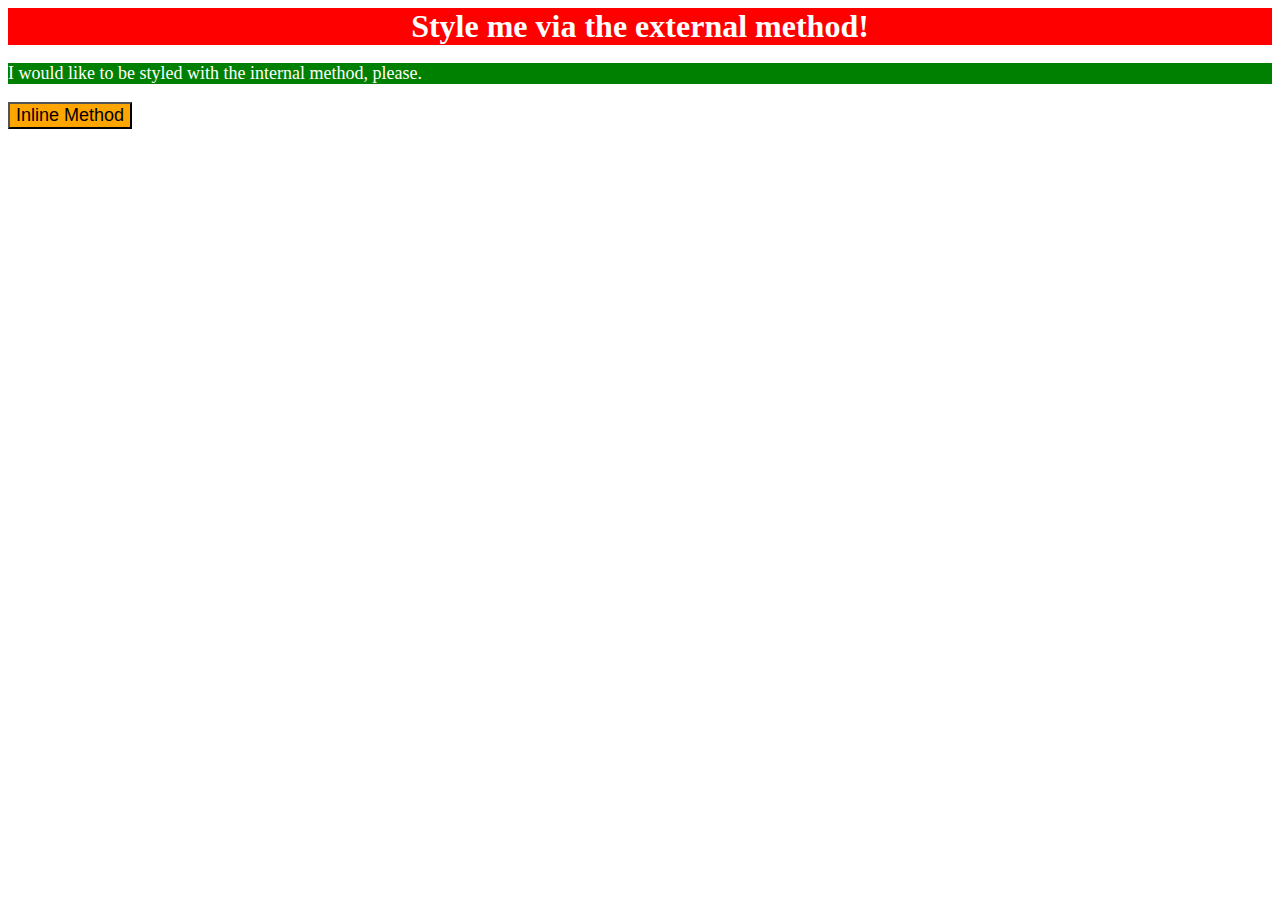
<file: foundations/01-css-methods/index.html>
<!DOCTYPE html>
<html lang="en">
  <head>
    <meta charset="UTF-8">
    <meta http-equiv="X-UA-Compatible" content="IE=edge">
    <meta name="viewport" content="width=device-width, initial-scale=1.0">
    <link rel="stylesheet" href="css/style.css">
    <title>Methods for Adding CSS</title>
    <style>
      p {
        background-color: green;
        color: white;
        font-size: 18px;

      }
    </style>
  </head>
  <body>
    <div>Style me via the external method!</div>
    <p>I would like to be styled with the internal method, please.</p>
    <button style="background-color: orange; font-size:18px;">Inline Method</button>
  </body>
</html>
</file>
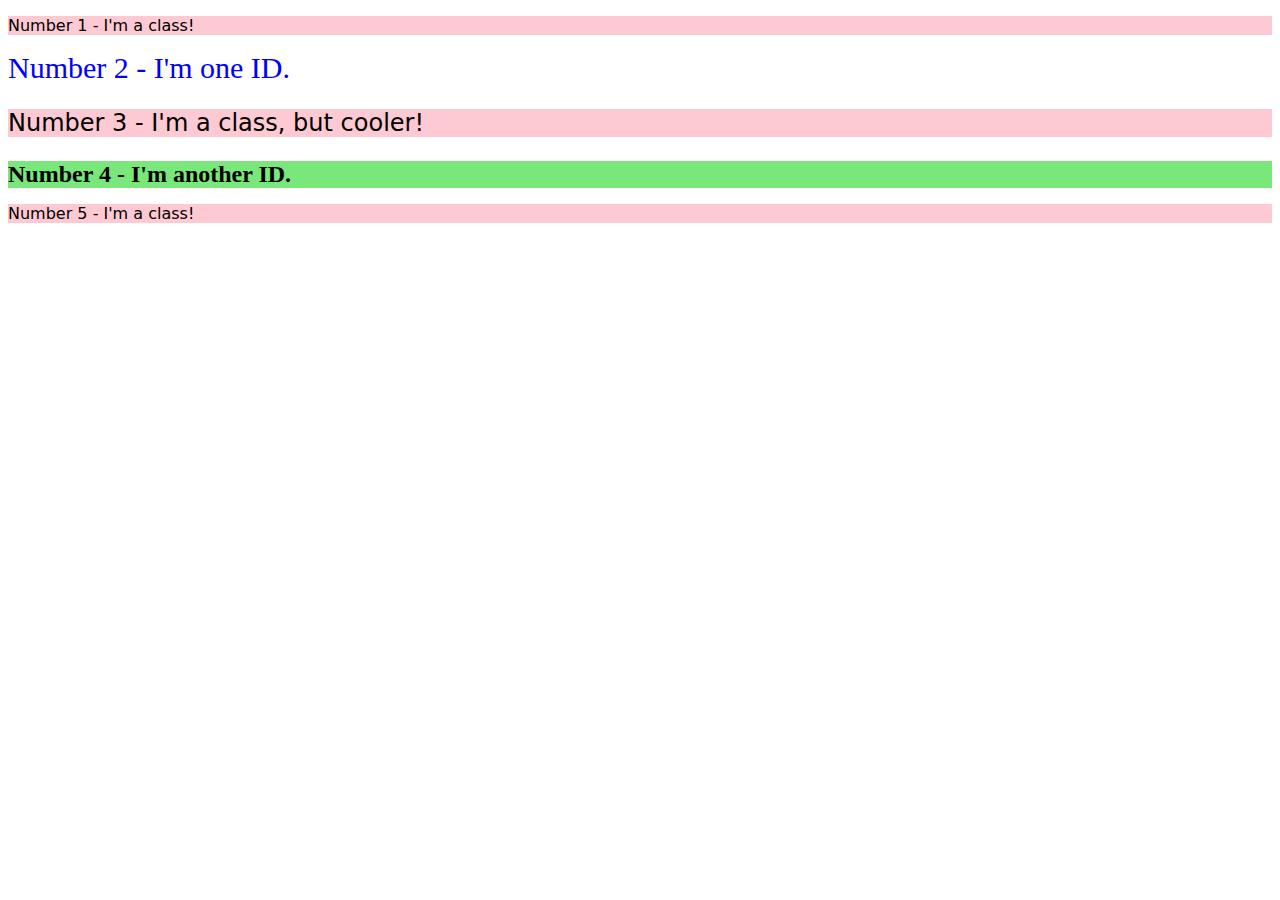
<file: foundations/02-class-id-selectors/index.html>
<!DOCTYPE html>
<html lang="en">
  <head>
    <meta charset="UTF-8">
    <meta http-equiv="X-UA-Compatible" content="IE=edge">
    <meta name="viewport" content="width=device-width, initial-scale=1.0">
    <title>Class and ID Selectors</title>
    <link rel="stylesheet" href="style.css">
  </head>
  <body>
    <p class="no-1 odd-c">Number 1 - I'm a class!</p>
    <div id="no-2">Number 2 - I'm one ID.</div>
    <p class="no-3 odd-c">Number 3 - I'm a class, but cooler!</p>
    <div id="no-4">Number 4 - I'm another ID.</div>
    <p class="no-5 odd-c">Number 5 - I'm a class!</p>
  </body>
</html>
</file>
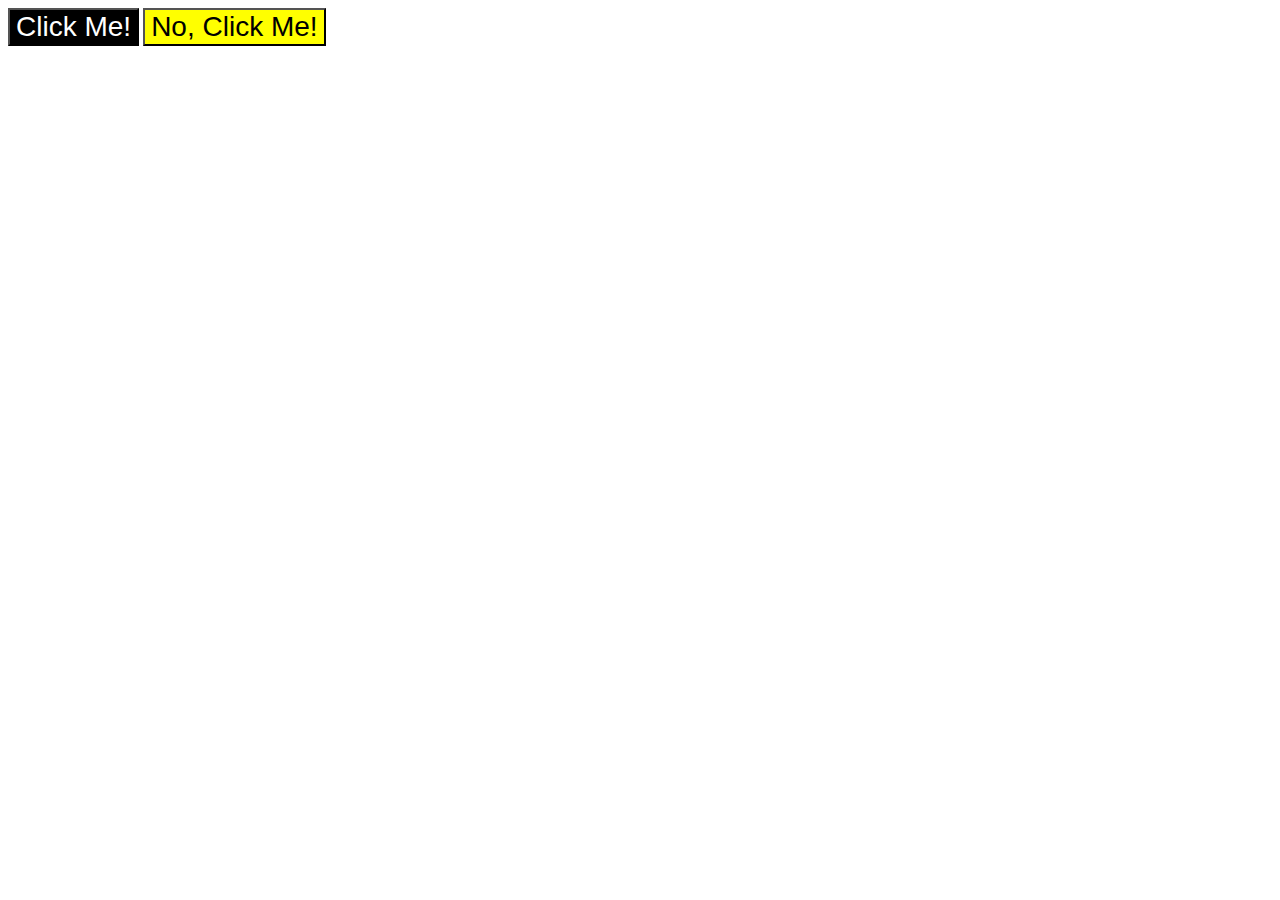
<file: foundations/03-grouping-selectors/index.html>
<!DOCTYPE html>
<html lang="en">
  <head>
    <meta charset="UTF-8">
    <meta http-equiv="X-UA-Compatible" content="IE=edge">
    <meta name="viewport" content="width=device-width, initial-scale=1.0">
    <title>Grouping Selectors</title>
    <link rel="stylesheet" href="style.css">
  </head>
  <body>
    <button class="blk-btn">Click Me!</button>
    <button class="yel-btn">No, Click Me!</button>
  </body>
</html>
</file>
<file: foundations/01-css-methods/css/style.css>
div {
    background-color: red;
    color:white;
    font-size: 32px;
    font-weight: bold;
    text-align: center;
}
</file>
<file: foundations/02-class-id-selectors/style.css>
.odd-c {
    background-color: rgb(253, 202, 211);
    font-family: Verdana, "Dejavu Sans", sans-serif;
}

#no-2 {
    color: blue;
    font-size: 30px;
}

.no-3 {
    font-size: 24px;
}

#no-4 {
    background-color: rgb(121, 231, 121);
    font-size:24px;
    font-weight: bold;
}
</file>
<file: foundations/03-grouping-selectors/style.css>
.blk-btn {
    background-color: black;
    color:white;
}

.yel-btn {
    background-color: yellow;
}

button {
    font-size:28px;
    font-family:Helvetica, "Times New Roman", sans-serif;
}
</file>
